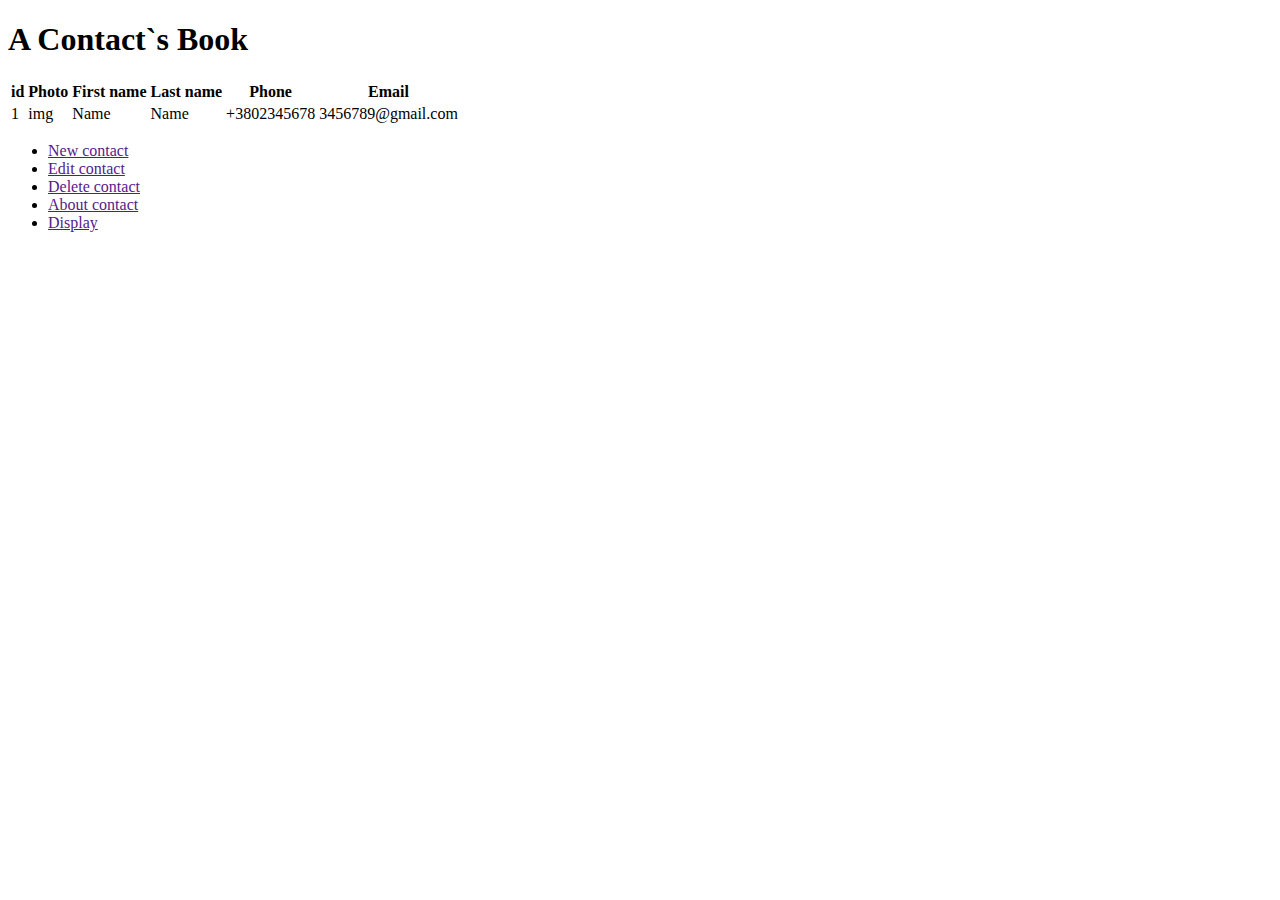
<file: app/templates/index.html>
<!DOCTYPE html>
<html lang="en">
<head>
    <meta charset="UTF-8">
    <title>A Contact`s Book</title>
</head>
<body>
    <h1>A Contact`s Book</h1>

    <div class="table_contacts">
        <table>
            <thead>
                <tr>
                    <th>id</th>
                    <th>Photo</th>
                    <th>First name</th>
                    <th>Last name</th>
                    <th>Phone</th>
                    <th>Email</th>
                </tr>
            </thead>
            <tbody>
                <tr>
                    <td>1</td>
                    <td>img</td>
                    <td>Name</td>
                    <td>Name</td>
                    <td>+3802345678</td>
                    <td>3456789@gmail.com</td>
                </tr>
            </tbody>
        </table>
    </div>

    <div class="buttons">
        <ul>
            <li><a href="">New contact</a></li>
            <li><a href="">Edit contact</a></li>
            <li><a href="">Delete contact</a></li>
            <li><a href="">About contact</a></li>
            <li><a href="">Display</a></li>
        </ul>
    </div>
</body>
</html>
</file>
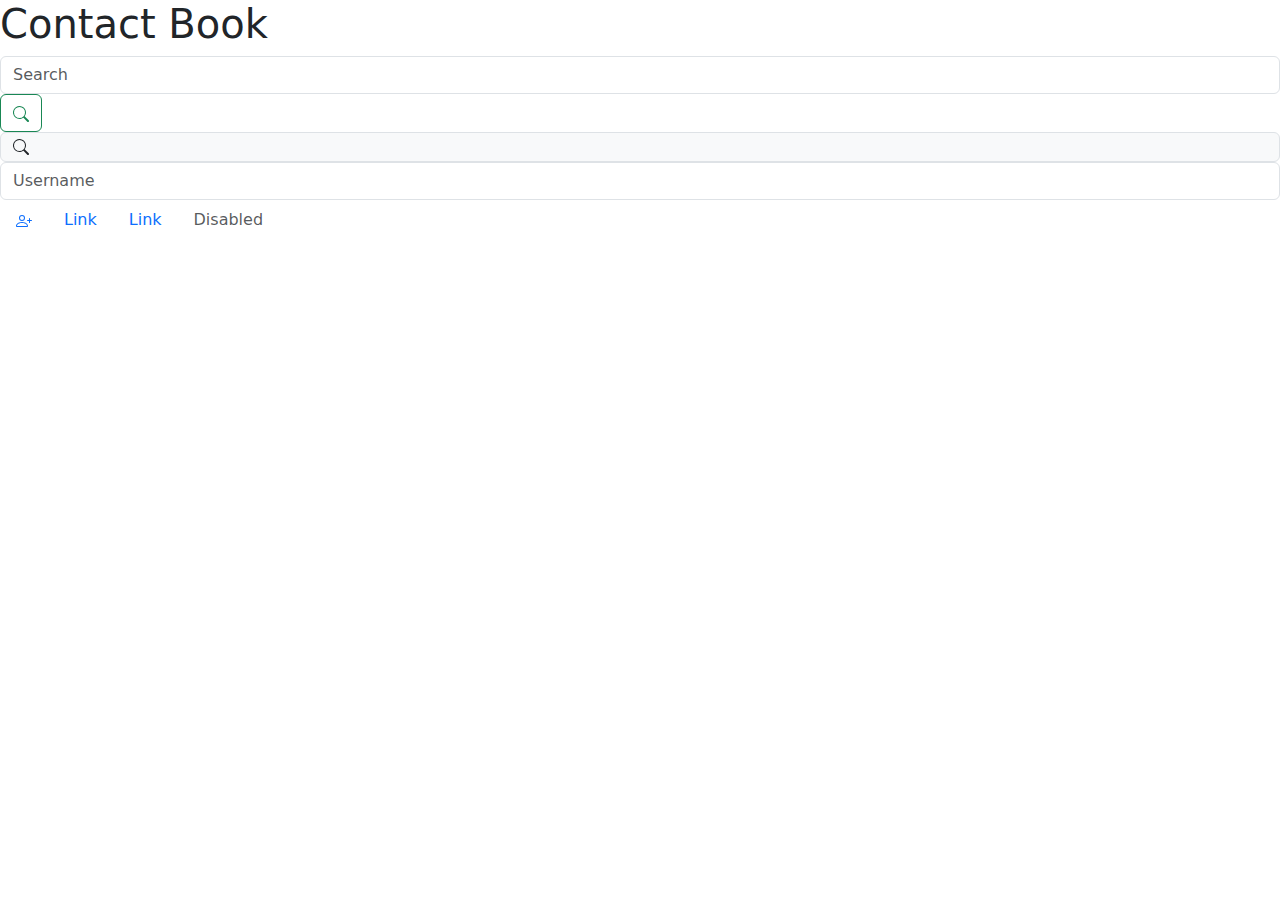
<file: app/templates/frontend/index.html>
<!doctype html>
<html lang="en">
<head>
    <meta charset="UTF-8">
    <meta name="viewport"
          content="width=device-width, user-scalable=no, initial-scale=1.0, maximum-scale=1.0, minimum-scale=1.0">
    <meta http-equiv="X-UA-Compatible" content="ie=edge">
    <title>Contact Book</title>
    <link rel="stylesheet" href="style.css" type="text/css">
    <link href="https://cdn.jsdelivr.net/npm/bootstrap@5.3.3/dist/css/bootstrap.min.css" rel="stylesheet" integrity="sha384-QWTKZyjpPEjISv5WaRU9OFeRpok6YctnYmDr5pNlyT2bRjXh0JMhjY6hW+ALEwIH" crossorigin="anonymous">
</head>
<body>
    <header class="container_header">
        <h1>Contact Book</h1>
        <form id="search" action="search">
            <input class="form-control me-2" type="search" placeholder="Search" aria-label="Search">
            <button class="btn btn-outline-success" type="submit">
                <svg xmlns="http://www.w3.org/2000/svg" width="16" height="16" fill="currentColor" class="bi bi-search" viewBox="0 0 16 16">
                    <path d="M11.742 10.344a6.5 6.5 0 1 0-1.397 1.398h-.001q.044.06.098.115l3.85 3.85a1 1 0 0 0 1.415-1.414l-3.85-3.85a1 1 0 0 0-.115-.1zM12 6.5a5.5 5.5 0 1 1-11 0 5.5 5.5 0 0 1 11 0"/>
                </svg>
            </button>
        </form>

        <form id="search2" action="search">
            <div>
                <span class="input-group-text" id="basic-addon1">
                    <svg xmlns="http://www.w3.org/2000/svg" width="16" height="16" fill="currentColor" class="bi bi-search" viewBox="0 0 16 16">
                        <path d="M11.742 10.344a6.5 6.5 0 1 0-1.397 1.398h-.001q.044.06.098.115l3.85 3.85a1 1 0 0 0 1.415-1.414l-3.85-3.85a1 1 0 0 0-.115-.1zM12 6.5a5.5 5.5 0 1 1-11 0 5.5 5.5 0 0 1 11 0"/>
                    </svg>
                </span>
                <input type="text" class="form-control" placeholder="Username" aria-label="Username" aria-describedby="basic-addon1">
            </div>
        </form>

        <ul class="nav">
            <li class="nav-item">
                <a class="nav-link active" aria-current="page" href="#">
                    <svg xmlns="http://www.w3.org/2000/svg" width="16" height="16" fill="currentColor" class="bi bi-person-plus" viewBox="0 0 16 16">
                        <path d="M6 8a3 3 0 1 0 0-6 3 3 0 0 0 0 6m2-3a2 2 0 1 1-4 0 2 2 0 0 1 4 0m4 8c0 1-1 1-1 1H1s-1 0-1-1 1-4 6-4 6 3 6 4m-1-.004c-.001-.246-.154-.986-.832-1.664C9.516 10.68 8.289 10 6 10s-3.516.68-4.168 1.332c-.678.678-.83 1.418-.832 1.664z"/>
                        <path fill-rule="evenodd" d="M13.5 5a.5.5 0 0 1 .5.5V7h1.5a.5.5 0 0 1 0 1H14v1.5a.5.5 0 0 1-1 0V8h-1.5a.5.5 0 0 1 0-1H13V5.5a.5.5 0 0 1 .5-.5"/>
                    </svg>
                </a>
            </li>
            <li class="nav-item">
                <a class="nav-link" href="#">Link</a>
            </li>
            <li class="nav-item">
                <a class="nav-link" href="#">Link</a>
            </li>
            <li class="nav-item">
                <a class="nav-link disabled" aria-disabled="true">Disabled</a>
            </li>
        </ul>


    </header>

    <main>


    </main>

    <footer></footer>
</body>
</html>
</file>
<file: app/templates/frontend/style.css>
.button {
                border-radius: 40px;
                display: flex;
                height: 50px;
                width: 130px;
                margin-top: 20px;
                justify-content: center;
                align-items: center;
                margin-top: 5px;
            }
            .button-text{
                color: white;
                font-family: 'Arial';
                text-decoration: none;
            }
            .account-options{
                outline: 2px solid black;
                background: linear-gradient(to bottom right, #800080, #D8BFD8);
            }
            .account-value{
                outline: 2px solid black;
                background: linear-gradient(to top right, #0D61B0, #D8BFD8);
            }
            .blue-bg{
                background-color: blue;
            }
            .red-bg{
                background-color: red;
            }
            .green-bg{
                background-color: green;
            }
            .yellow-bg{
                background-color: yellow;
            }
            .blue{
                color: blue;
            }
            .red{
                color: red;
            }
            .green{
                color: green;
            }
            .yellow{
                color: yellow;
            }
            .black{
                color: black;
            }
            .white{
                color: white;
            }
            .main-container {
            display: flex;
            height: 100vh;
            margin-top: 20px;
        }

        .contacts-table {
            flex: 2;
            overflow-y: auto;
        }

        .action-buttons {
            flex: 1;
            display: flex;
            flex-direction: column;
            align-items: center;
            gap: 20px;
            padding: 20px;
            background-color: #f8f9fa;
            border-left: 1px solid #dee2e6;
        }

        .action-buttons a {
            width: 100%;
        }
</file>
